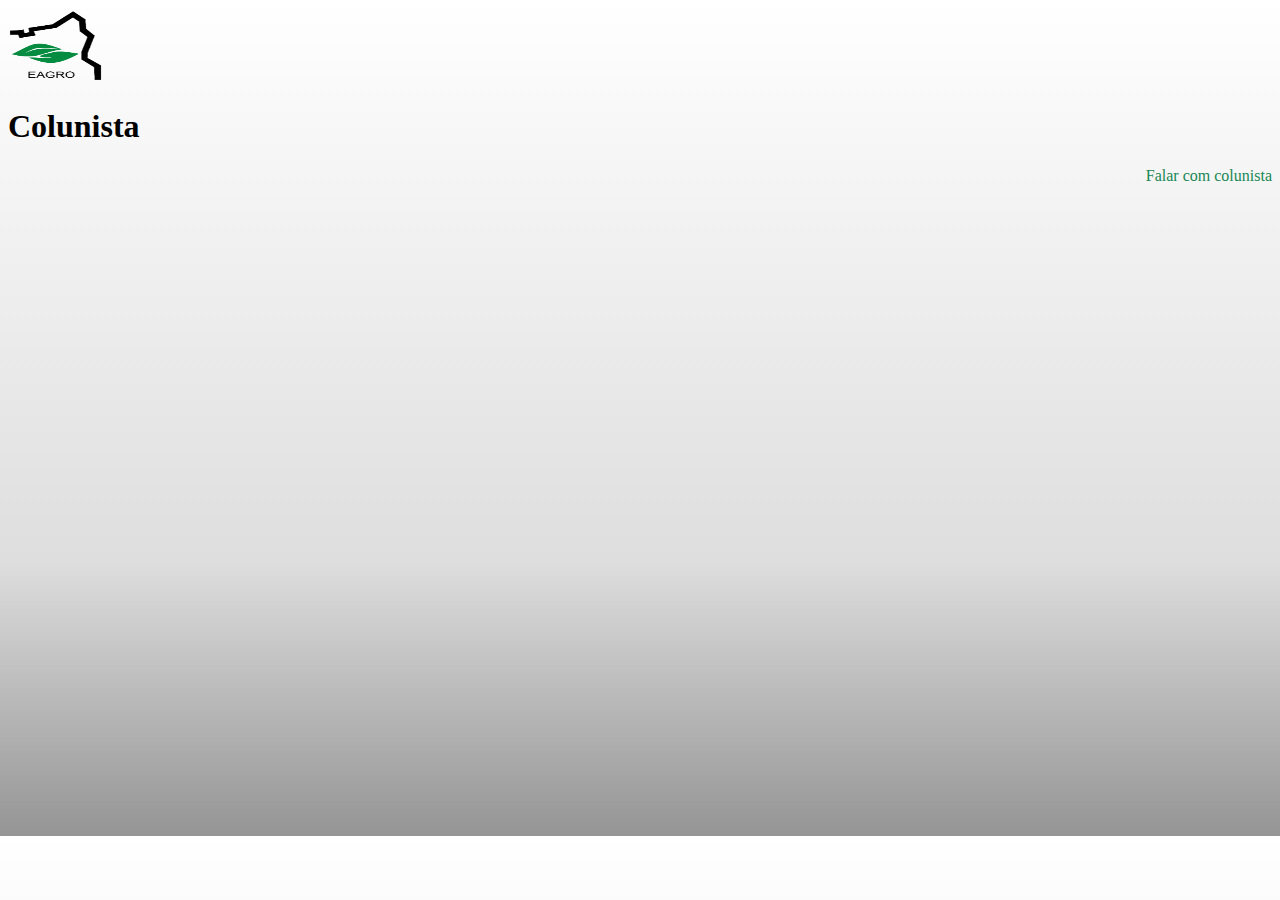
<file: blogs/(colunista) copy 2.html>
<!DOCTYPE html>
<html lang="pt-br">

<head>
    <link href="https://cdn.jsdelivr.net/npm/bootstrap@5.2.0-beta1/dist/css/bootstrap.min.css" rel="stylesheet" integrity="sha384-0evHe/X+R7YkIZDRvuzKMRqM+OrBnVFBL6DOitfPri4tjfHxaWutUpFmBp4vmVor" crossorigin="anonymous">
    <script src="https://cdn.jsdelivr.net/npm/bootstrap@5.2.0-beta1/dist/js/bootstrap.bundle.min.js" integrity="sha384-pprn3073KE6tl6bjs2QrFaJGz5/SUsLqktiwsUTF55Jfv3qYSDhgCecCxMW52nD2" crossorigin="anonymous"></script>
    <link rel="stylesheet" href="../style.css">
    <link rel="shortcut icon" href="../images/eagroLogo.png" type="image/x-icon">
    <meta charset="UTF-8">
    <meta http-equiv="X-UA-Compatible" content="IE=edge">
    <meta name="viewport" content="width=device-width, initial-scale=1.0">
    <title>Colunista</title>
</head>

<body>
    <div class="container-xxl ">
        <header class=" d-flex justify-content-between  align-items-center">
            <a href="../index.html"><img src="../images/eagroLogo.png" alt=""></a>
            <h1 class="">Colunista</h1>
            <a href="#">
                <p>Falar com colunista</p>
            </a>
        </header>
        <main>
            <section class="container d-flex align-items-center justify-content-center bg-success" style="width: 100%; height: 750px;">

            </section>
        </main>
</body>

</html>
</file>
<file: style.css>
* {
    box-sizing: border-box;
}

body {
    user-select: none;
    background: rgb(149, 149, 149);
    background: linear-gradient(0deg, rgba(149, 149, 149, 1) 0%, rgba(222, 222, 222, 1) 33%, rgba(255, 255, 255, 1) 100%);
}

.navbar-toggler {
    display: none;
}

.navbar-toggler:focus {
    box-shadow: none;
    outline: 0;
}

header {
    width: 100%;
    height: 70px;
    position: relative;
}

header img {
    width: 95px;
    height: 75px;
}

header svg {
    width: 25px;
    height: 25px;
}


/* MAIN */

main {
    width: 100%;
    height: 100%;
}


/* BLOGS */

.item-span {
    border: 1px solid rgb(232, 232, 232);
    border-radius: 30px;
}

.item-span img {
    width: 50%;
    height: 70%;
}

a {
    text-decoration: none;
    color: #198754;
}

a:hover {
    color: #198754;
    text-decoration: underline;
}

p {
    text-align: right;
    margin: 0px 0px 0px 0px;
}

.text-left {
    text-align: left;
}


/* NOTICIAS */

.rowNews {
    border: 1px solid rgb(232, 232, 232);
    border-radius: 20px;
}

.rowNews .col-3 {
    padding: 0;
}

.NewsH2 {
    font-size: 32px;
    font-weight: bold;
}

.NewsIMG {
    width: 100%;
    border-radius: 0px 20px 20px 0px;
}

.divulgation {
    display: none;
}

.divulgation img {
    width: 500px;
    height: 300px;
}


/* FOOTER */

.col-1 {
    text-align: center;
}

.list-group-item {
    text-align: center;
    background-color: transparent;
    width: 100px;
}

.col-1 a {
    color: black;
}
</file>
